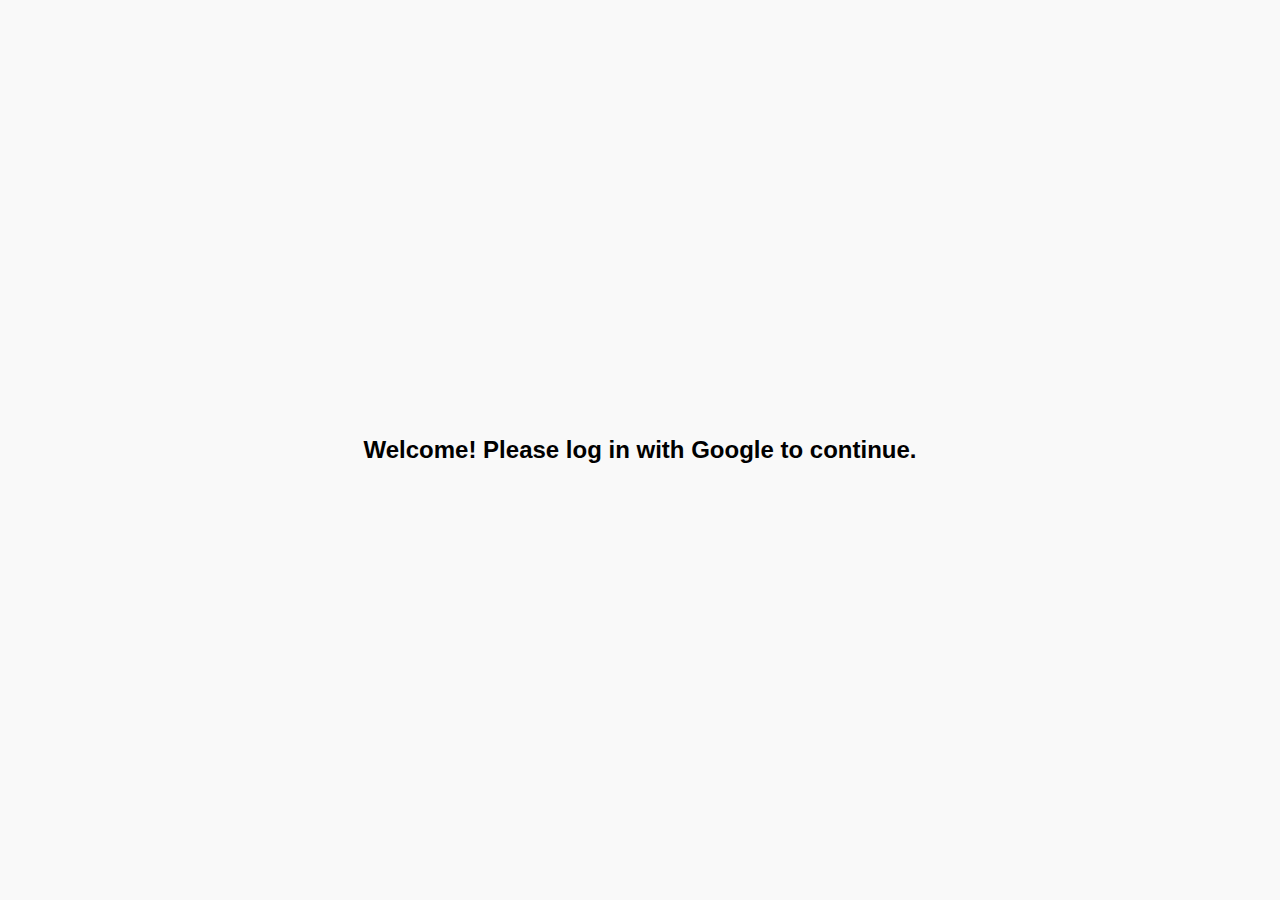
<file: index.html>
<!DOCTYPE html>
<html lang="en">
<head>
  <meta charset="UTF-8">
  <meta name="viewport" content="width=device-width, initial-scale=1.0">
  <meta name="google-site-verification" content="Y42hS8U9P76KKAABORHWbRjbp66XdfTj06F2iASD0VA" />
  <title>Chat with Google Authentication</title>
  <link rel="stylesheet" href="style.css">
  <script src="https://accounts.google.com/gsi/client" async defer></script>
</head>
<body>
  <div id="app">
    
  </div>

  <script>
    let isLoggedIn = false;
    let loginFailed = false;

    function handleCredentialResponse(response) {
      console.log('Login successful:', response);
      isLoggedIn = true;
      loginFailed = false;
      renderUI();
    }

    function handleLoginFailure() {
      console.log('Login failed.');
      isLoggedIn = false;
      loginFailed = true;
      renderUI();
    }

    function renderUI() {
      const appDiv = document.getElementById('app');
      appDiv.innerHTML = '';

      if (!isLoggedIn) {
        appDiv.innerHTML = `
          <div class="login-container">
            <h2>Welcome! Please log in with Google to continue.</h2>
            <div id="g_id_onload"
                 data-client_id="209412866384-nq13bahbncp26hk062mkj0u0sd0kgfd1.apps.googleusercontent.com"
                 data-callback="handleCredentialResponse">
            </div>
            <div class="g_id_signin" data-type="standard"></div>
            ${loginFailed ? '<p class="error">Login Failed. Please try again.</p>' : ''}
          </div>
        `;
      } else {
        appDiv.innerHTML = `
           <div class="chat-container">
            <header class="chat-header">
              <div class="chat-title">Chatbot <span style="font-size: 12px; color: #999;">ALISHA</span></div>
              <div class="chat-controls">
                <button>👍</button>
                <button>👎</button>
              </div>
            </header>
            <div class="chat-body">
              <div class="message bot">
                <span class="timestamp">Livechat 02:10 PM</span>
                <p>Hello Nice</p>
                <p>Welcome to LiveChat.<br>I was made with.<br>Pick a topic from the list or type down a question!</p>
              </div>
              <div class="message user">
                <span class="timestamp">Visitor 02:12 PM</span>
                <p>Welcome</p>
              </div>
            </div>
            <footer class="chat-footer">
              <input type="text" placeholder="Write a message">
              <button>➤</button>
            </footer>
          </div>
          <div class="branding">
            Powered by <a href="https://www.complit.com" target="_blank">COMPLIT</a>
          </div>
        `;
      }
    }

    renderUI();
  </script>
</body>
</html>
</file>
<file: style.css>
body {
  margin: 0;
  font-family: Arial, sans-serif;
  background-color: #f9f9f9;
  display: flex;
  justify-content: center;
  align-items: center;
  height: 100vh;
}

/* Chat Container */
.chat-container {
  width: 360px;
  border-radius: 12px;
  box-shadow: 0 4px 10px rgba(0, 0, 0, 0.1);
  background: white;
  display: flex;
  flex-direction: column;
  overflow: hidden;
}

/* Header */
.chat-header {
  padding: 10px 15px;
  background-color: #f5f6fa;
  display: flex;
  justify-content: space-between;
  align-items: center;
}

.chat-header .chat-title {
  font-weight: bold;
  font-size: 16px;
  color: #333;
}

.chat-header .chat-controls button {
  background: none;
  border: none;
  font-size: 18px;
  cursor: pointer;
  margin-left: 10px;
}

/* Chat Body */
.chat-body {
  padding: 10px 15px;
  overflow-y: auto;
  flex-grow: 1;
  background: #f9f9f9;
}

.message {
  margin-bottom: 15px;
}

.message.bot {
  text-align: left;
}

.message.user {
  text-align: right;
}

.message p {
  margin: 5px 0;
  padding: 10px;
  border-radius: 8px;
  font-size: 14px;
  display: inline-block;
  max-width: 70%;
}

.message.bot p {
  background: #fff;
  border: 1px solid #e0e0e0;
}

.message.user p {
  background: #006eff;
  color: white;
}

.timestamp {
  font-size: 12px;
  color: gray;
  display: block;
  margin-bottom: 5px;
}

/* Footer */
.chat-footer {
  padding: 10px;
  background: #f5f6fa;
  display: flex;
  align-items: center;
  gap: 8px;
}

.chat-footer input {
  flex-grow: 1;
  padding: 10px;
  border: 1px solid #e0e0e0;
  border-radius: 20px;
  outline: none;
  font-size: 14px;
}

.chat-footer button {
  background: #006eff;
  color: white;
  border: none;
  border-radius: 50%;
  width: 40px;
  height: 40px;
  font-size: 18px;
  display: flex;
  justify-content: center;
  align-items: center;
  cursor: pointer;
}

.chat-footer button:hover {
  background: #0056cc;
}


.branding {
  text-align: center;
  font-size: 12px;
  padding: 5px;
  background: #f9f9f9;
}

.branding a {
  color: #006eff;
  text-decoration: none;
}

.branding a:hover {
  text-decoration: underline;
}
</file>
